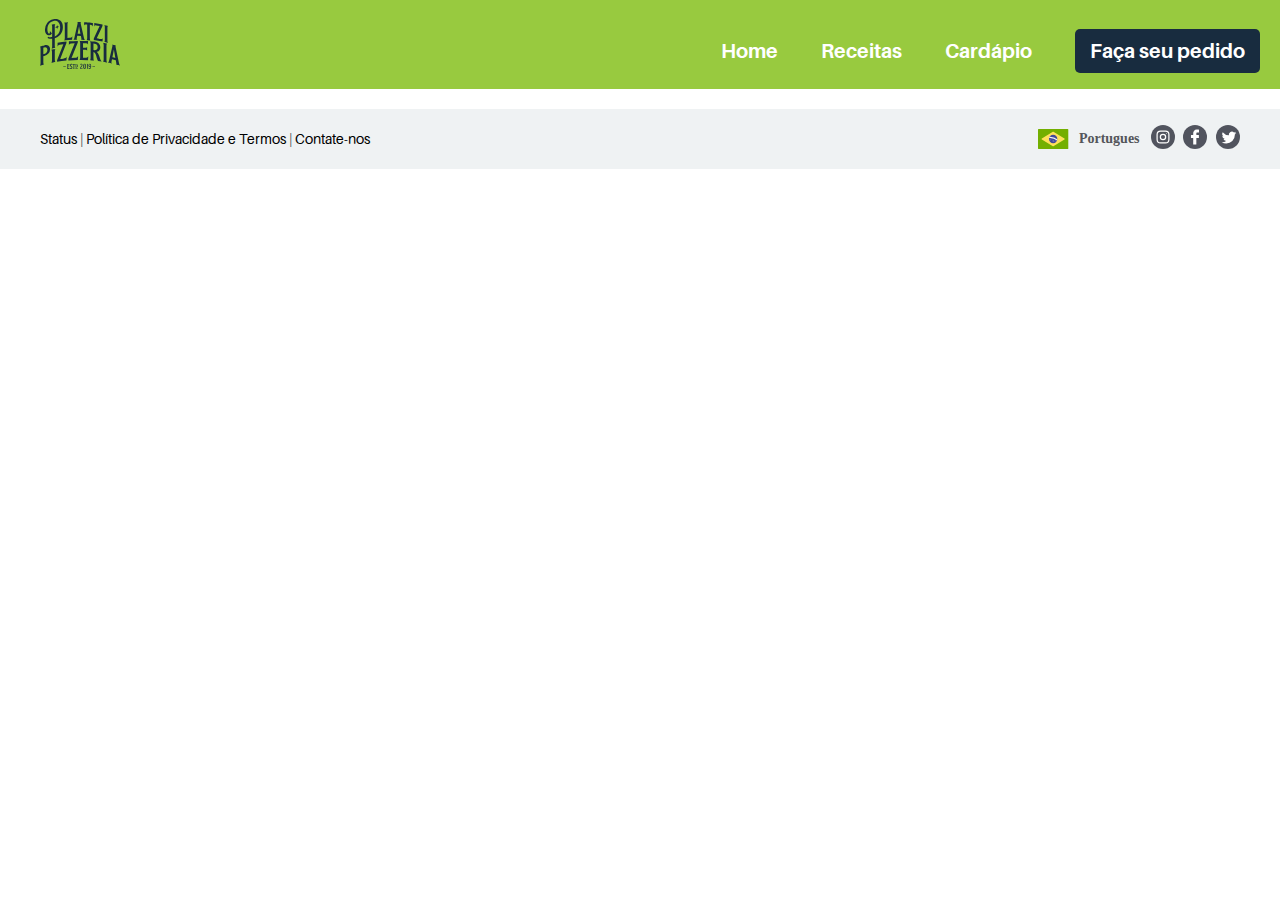
<file: receitas.html>
<!DOCTYPE html>
<html>
  <head>
    <title>"Receitas Platzi"</title>
    <meta
      name="description"
      content="A melhor pizzaria da cidade. Sabor incomparável, ingredientes de alta qualidade e compromisso de entrega "
    />
    <meta charset="UTF-8" />
    <link rel="stylesheet" href="css/styleCardapio.css" />
  <!---->  <link rel="stylesheet" href="css/index.css" />
  </head>
  <body>
    <section>
      <header>
      <!--Menu superior-->  
      <nav class='header right'>
        <a class="menu" href="index.html">Home</a>
        <a class="menu" href="receitas.html">Receitas</a>
        <a class="menu" href="cardapio.html">Cardápio</a>
        <a class="botao_escuro" href="pedido.html">Faça seu pedido</a>
      </nav>
      <img src="css/imagens/logo_preta.svg" alt="logo escura">
    </header>
    </section></br>
  </figure>
</section>
<footer> <!--rodapé-->
  <section id="esquerda">
    <a href=""> Status  </a>| <a href=""> Política de Privacidade e Termos </a>|
    <a href=""> Contate-nos </a>
  </section>

    <figure id="midias">
      <img src="css/imagens/bandeira-brasil.svg" />
      <a href="http://facebook.com/"></a>
      <img src="css/imagens/SOCIAL.svg" />
    </figure>
</footer>
</body>
</html>
</file>
<file: css/styleCardapio.css>
@media only screen and (max-width: 600px) {
}

@font-face {
  font-family: 'Aileron Regular';
  font-style: normal;
  font-weight: normal;
  src: local(Aileron Regular), url('fontes/Aileron-Regular.otf') format('woff');
}

@font-face {
  font-family: 'Aileron Italic';
  font-style: normal;
  font-weight: normal;
  src: local(Aileron-Italic), url('fontes/Aileron-Italic.otf') format('woff');
}

@font-face {
  font-family: 'Aileron Thin';
  font-style: normal;
  font-weight: normal;
  src: local(Aileron-Thin), url('fontes/Aileron-Thin.otf') format('woff');
}

@font-face {
  font-family: 'Aileron UltraLight';
  font-style: normal;
  font-weight: normal;
  src: local(Aileron-UltraLight),
    url('fontes/Aileron-UltraLight.otf') format('woff');
}

@font-face {
  font-family: 'Aileron Thin Italic';
  font-style: normal;
  font-weight: normal;
  src: local(Aileron-ThinItalic),
    url('fontes/Aileron-ThinItalic.otf') format('woff');
}

@font-face {
  font-family: 'Aileron UltraLight Italic';
  font-style: normal;
  font-weight: normal;
  src: local(Aileron-UltraLightItalic),
    url('fontes/Aileron-UltraLightItalic.otf') format('woff');
}

@font-face {
  font-family: 'Aileron Light';
  font-style: normal;
  font-weight: normal;
  src: local(Aileron-Light), url('fontes//Aileron-Light.otf') format('woff');
}

@font-face {
  font-family: 'Aileron Light Italic';
  font-style: normal;
  font-weight: normal;
  src: local(Aileron-LightItalic),
    url('fontes/Aileron-LightItalic.otf') format('woff');
}

@font-face {
  font-family: 'Aileron SemiBold';
  font-style: normal;
  font-weight: normal;
  src: local(Aileron-SemiBold),
    url('fontes/Aileron-SemiBold.otf') format('woff');
}

@font-face {
  font-family: 'Aileron SemiBold Italic';
  font-style: normal;
  font-weight: normal;
  src: local(Aileron-SemiBoldItalic),
    url('fontes/Aileron-SemiBoldItalic.otf') format('woff');
}

@font-face {
  font-family: 'Aileron Bold';
  font-style: normal;
  font-weight: normal;
  src: local(Aileron-Bold), url('fontes/Aileron-Bold.otf') format('woff');
}

@font-face {
  font-family: 'Aileron Bold Italic';
  font-style: normal;
  font-weight: normal;
  src: local(Aileron-BoldItalic),
    url('fontes/Aileron-BoldItalic.otf') format('woff');
}

@font-face {
  font-family: 'Aileron Black';
  font-style: normal;
  font-weight: normal;
  src: local(Aileron-Black), url('fontes/Aileron-Black.otf') format('woff');
}

@font-face {
  font-family: 'Aileron Heavy';
  font-style: normal;
  font-weight: normal;
  src: local(Aileron-Heavy), url('fontes/Aileron-Heavy.otf') format('woff');
}

@font-face {
  font-family: 'Aileron Black Italic';
  font-style: normal;
  font-weight: normal;
  src: local(Aileron-BlackItalic),
    url('fontes/Aileron-BlackItalic.otf') format('woff');
}

@font-face {
  font-family: 'Aileron Heavy Italic';
  font-style: normal;
  font-weight: normal;
  src: local(Aileron-HeavyItalic),
    url('fontes/Aileron-HeavyItalic.otf') format('woff');
}

/*mostrar o troubleshooting*/

* {
  /*font: 12px sans-serif;*/
  font-family: 'Aileron Regular';
}

body {
  margin: 0px;
}

.menu {
  background-repeat: no-repeat;
  background-position: right top;
  background-size: 100%;
  color: white;
  margin: 20px;
  font: normal 20px 'Aileron Bold', sans-serif;
}
header {
  background-color: #98ca3f;
  height: 90px;
  width: 100%;
}
header > img {
  height: 50px;
  margin: 20px;
  margin-left: 40px;
  float: left;
  margin-top: center;
}
.botao_escuro {
  /*  width: 209.9px;
    height: 57.1px;*/
  padding: 10px 15px;
  border-radius: 5px;
  background-color: #182c3f;
  color: white;
  margin: 20px;
  font: normal 20px 'Aileron Bold', sans-serif;
  text-align: center;
}
section.pizzas > figure {
  width: 330px;
  height: 450px;
  box-shadow: 0 2px 9px 0 rgba(0, 0, 0, 0.14);
  background-color: #ffffff;
  padding: 10px;
  float: center;
}
section.pizzas > figure > img {
  height: 250px;
  width: 330px;
  /* align-items: center;*/
}
h2 {
  text-align: center;
}

footer {
  font-family: 'Aileron BoldItalic';
  font-size: 14px;
  font-weight: normal;
  font-style: normal;
  font-stretch: normal;
  line-height: 1.21;
  letter-spacing: normal;
  color: #54565a;
  display: flex;
  align-items: center;
  height: 60px;
  width: 100%;
  background-color: #eff2f3;
}

.icones {
  margin-top: 1rem;
  height: 10px;
}

.icones-rodape {
  width: 24px;
}

pizzas {
  width: 300px;
  height: 450px;
  border-radius: 5px;
  box-shadow: 0 2px 9px 0 rgba(0, 0, 0, 0.14);
  background-color: #c8c7c7;
  padding: 10px;
}
</file>
<file: css/index.css>
@media only screen and (max-width: 600px) {
}

@font-face {
  font-family: 'Aileron Regular';
  font-style: normal;
  font-weight: normal;
  src: local(Aileron Regular), url('fontes/Aileron-Regular.otf') format('woff');
}

@font-face {
  font-family: 'Aileron Italic';
  font-style: normal;
  font-weight: normal;
  src: local(Aileron-Italic), url('fontes/Aileron-Italic.otf') format('woff');
}

@font-face {
  font-family: 'Aileron Thin';
  font-style: normal;
  font-weight: normal;
  src: local(Aileron-Thin), url('fontes/Aileron-Thin.otf') format('woff');
}

@font-face {
  font-family: 'Aileron UltraLight';
  font-style: normal;
  font-weight: normal;
  src: local(Aileron-UltraLight),
    url('fontes/Aileron-UltraLight.otf') format('woff');
}

@font-face {
  font-family: 'Aileron Thin Italic';
  font-style: normal;
  font-weight: normal;
  src: local(Aileron-ThinItalic),
    url('fontes/Aileron-ThinItalic.otf') format('woff');
}

@font-face {
  font-family: 'Aileron UltraLight Italic';
  font-style: normal;
  font-weight: normal;
  src: local(Aileron-UltraLightItalic),
    url('fontes/Aileron-UltraLightItalic.otf') format('woff');
}

@font-face {
  font-family: 'Aileron Light';
  font-style: normal;
  font-weight: normal;
  src: local(Aileron-Light), url('fontes//Aileron-Light.otf') format('woff');
}

@font-face {
  font-family: 'Aileron Light Italic';
  font-style: normal;
  font-weight: normal;
  src: local(Aileron-LightItalic),
    url('fontes/Aileron-LightItalic.otf') format('woff');
}

@font-face {
  font-family: 'Aileron SemiBold';
  font-style: normal;
  font-weight: normal;
  src: local(Aileron-SemiBold),
    url('fontes/Aileron-SemiBold.otf') format('woff');
}

@font-face {
  font-family: 'Aileron SemiBold Italic';
  font-style: normal;
  font-weight: normal;
  src: local(Aileron-SemiBoldItalic),
    url('fontes/Aileron-SemiBoldItalic.otf') format('woff');
}

@font-face {
  font-family: 'Aileron Bold';
  font-style: normal;
  font-weight: normal;
  src: local(Aileron-Bold), url('fontes/Aileron-Bold.otf') format('woff');
}

@font-face {
  font-family: 'Aileron Bold Italic';
  font-style: normal;
  font-weight: normal;
  src: local(Aileron-BoldItalic),
    url('fontes/Aileron-BoldItalic.otf') format('woff');
}

@font-face {
  font-family: 'Aileron Black';
  font-style: normal;
  font-weight: normal;
  src: local(Aileron-Black), url('fontes/Aileron-Black.otf') format('woff');
}

@font-face {
  font-family: 'Aileron Heavy';
  font-style: normal;
  font-weight: normal;
  src: local(Aileron-Heavy), url('fontes/Aileron-Heavy.otf') format('woff');
}

@font-face {
  font-family: 'Aileron Black Italic';
  font-style: normal;
  font-weight: normal;
  src: local(Aileron-BlackItalic),
    url('fontes/Aileron-BlackItalic.otf') format('woff');
}

@font-face {
  font-family: 'Aileron Heavy Italic';
  font-style: normal;
  font-weight: normal;
  src: local(Aileron-HeavyItalic),
    url('fontes/Aileron-HeavyItalic.otf') format('woff');
}

/*mostrar o troubleshooting*/

* {
  /*font: 12px sans-serif;*/
  font-family: 'Aileron Regular';
}

body {
  margin: 0px;
}

.menu {
  background-repeat: no-repeat;
  background-position: right top;
  background-size: 100%;
  color: white;
  margin: 20px;
  font: normal 20px 'Aileron Bold', sans-serif;
}

.botao {
  /*  width: 209.9px;
    height: 57.1px;*/
  padding: 10px 15px;
  border-radius: 5px;
  background-color: #98ca3f;
  color: white;
  margin: 20px;
  font: normal 20px 'Aileron Bold', sans-serif;
  text-align: center;
}
.botao_peça {
  padding: 15px 10px;
}
section > header > nav {
  float: right;
  margin-top: 40px;
}

a {
  color: black;
  text-decoration: none;
}

section > header > nav > a:hover:after {
  width: 50px;
  height: 30px;
  border: 10px #98ca3f;
}

header {
  margin-top: -1px;
  font-style: normal;
  color: white;
}

section {
  text-align: center;
}

.logomarca {
  width: 30%;
  margin-top: 100px;
  margin-right: 300px;
  margin-left: 300px;
}

section > figure {
  float: left;
}

#diferenciais > figure {
  width: 300px;
  height: 350px;
  box-shadow: 0 2px 9px 0 rgba(0, 0, 0, 0.14);
  background-color: #ffffff;
  padding: 10px;
}

.retangulo-depoimento {
  width: 100%;
  height: 570px;
  background-color: #98ca3f;
  display: flex;
  align-content: center;
  justify-content: center;
  align-items: center;
}
.foto-depoimento {
  width: 130%;
  /* eu inventei essas medidas */
  height: 600px;
  align-items: center;
}

.texto-depoimento {
  width: 470px;
  height: 198px;
  font-size: 26px;
  font-weight: 15;
  font-family: 'Aileron LightItalic', sans-serif;
  font-style: normal;
  font-stretch: normal;
  line-height: 1.75;
  letter-spacing: normal;
  text-align: left;
  color: #182c3f;
  margin-left: 50px;
}

.slider-seletor-ativo {
  width: 78.8px;
  height: 9.2px;
  border-radius: 5.5px;
  background-color: #182c3f;
}

.slider-seletor-inativo {
  width: 78.8px; /*largura do meu elemento*/
  height: 9.2px;
  border-radius: 5.5px;
  background-color: #ffffff;
}

footer {
  font-family: 'Aileron BoldItalic';
  font-size: 14px;
  font-weight: normal;
  font-style: normal;
  font-stretch: normal;
  line-height: 1.21;
  letter-spacing: normal;
  color: #54565a;
  display: flex;
  align-items: center;
  height: 60px;
  width: 100%;
  background-color: #eff2f3;
}

.icones {
  margin-top: 1rem;
  height: 108px;
  width: 108px;
}

.icones-rodape {
  width: 24px;
}

/* quais problemas ainda existem - responsividade - cenas do proximo capitulo */

.nosso-compromisso {
  /*qual o problema de ser este nome? autoreflexao e criticas - boas praticas*/
  height: 40px;
  font-family: 'Aileron Regular';
  font-size: 34px;
  font-weight: bold;
  font-style: normal;
  font-stretch: normal;
  line-height: 1.35;
  letter-spacing: normal;
  text-align: left;
  color: #ffffff;
  margin-left: 40px;
}

.nome-pessoa {
  width: 170px;
  height: 15px;
  font-family: 'Aileron Regular';
  /*pra que repetir toda vez?*/
  font-size: 21px;
  font-weight: bold;
  font-style: normal;
  font-stretch: normal;
  line-height: 1.45;
  letter-spacing: normal;
  text-align: left;
  color: #ffffff;
  margin-left: 50px;
}

.profissao {
  height: 5px;
  font-family: 'Aileron Regular';
  font-size: 16px;
  font-weight: normal;
  font-style: normal;
  font-stretch: normal;
  line-height: 1.21;
  letter-spacing: normal;
  text-align: left;
  color: #182c3f;
  margin-left: 50px;
}

.texto-abaixo-logo {
  width: 600px;
  height: 100px;
  font: 18px, center, 'Aileron SemiBold';
  font-size: 18px;
  font-weight: 600;
  font-style: normal;
  font-stretch: normal;
  line-height: 1.89;
  letter-spacing: normal;
  text-align: center;
  color: #d2d2d2;
  margin: auto;
}

.diferenciais-titulo strong {
  width: 158px;
  height: 63px;
  font-family: 'Aileron Regular';
  font-size: 28px; /*Tamanho do design*/
  font-weight: normal;
  font-style: normal;
  font-stretch: normal;
  line-height: 1.42;
  letter-spacing: normal;
  text-align: center;
  color: #98ca3f;
}

.diferenciais-titulo {
  color: #2c2e30;
  font-size: 24px;
  margin-top: 2rem;
}

.saiba-mais:hover:after {
  width: 133.9px;
  height: 0;
  border: solid 3px #98ca3f;
}

section#logo {
  height: 580px;
  line-height: 10%;
  background-image: url('imagens/fundo.png');
  border-bottom-left-radius: 250rem 40%;
  border-bottom-right-radius: 250rem 40%;
}

.foto-depoimento {
  width: 300px;
  height: 90%;
  float: right;
}

#diferenciais {
  width: 100%;
  height: 300px;
  display: flex;
  align-content: center;
  align-self: center;
  justify-content: center;
  margin-top: 2%;
}

#logo-preta {
  margin-top: 50px;
  margin-right: center;
  margin-bottom: 65px;
  margin-left: center;
}
/*css-formatter - addon*/

#depoimento-texto {
  text-align: left;
}

#fino {
  background: none;
}

#header-menor {
  margin-top: auto;
  background-color: #98ca3f;
  display: flex;
  flex-direction: row;
  align-items: center;
}

#header-menor > section > img {
  width: 25%;
}

section#esquerda {
  margin: auto;
  float: left;
  margin-left: 40px;
}

.imagem-pizza {
  width: 80%;
}

#receitas {
  display: grid;
  width: 60%;
  margin: auto;
  text-align: left;
}

#receitas > figure {
  height: 300px;
}

.receita-1-1 {
  grid-row: 1;
  grid-column: 1;
}

.receita-1-2 {
  grid-row: 1;
  grid-column: 2;
}

.receita-2-1 {
  grid-row: 2;
  grid-column: 1;
}

.receita-2-2 {
  grid-row: 2;
  grid-column: 2;
}

.receita-3-1 {
  grid-row: 3;
  grid-column: 1;
}

.receita-3-2 {
  grid-row: 3;
  grid-column: 2;
}

#header-direita {
  margin: auto;
}

#header-esquerda {
  margin: auto;
}

a:hover {
  border-bottom: 2px solid #98ca3f;
}

.midias {
  float: right;
  margin-right: 40px;
}
</file>
